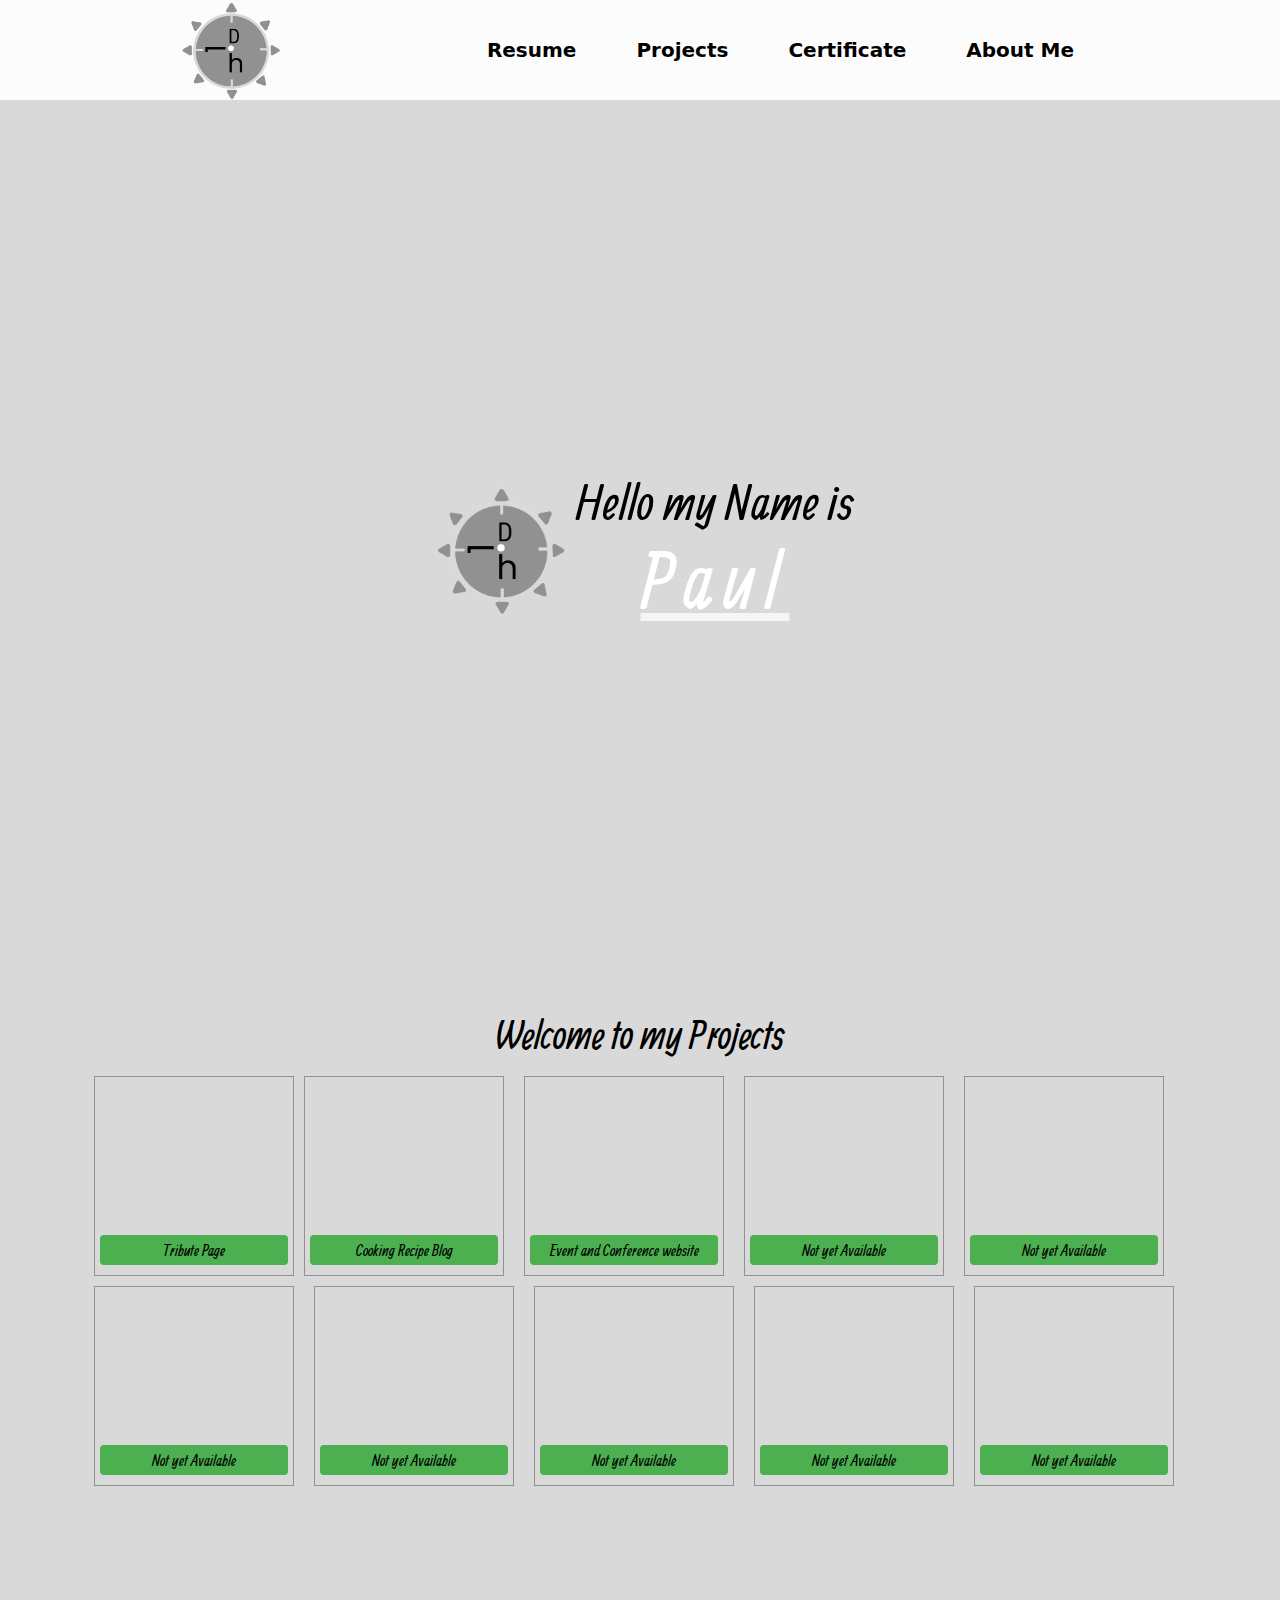
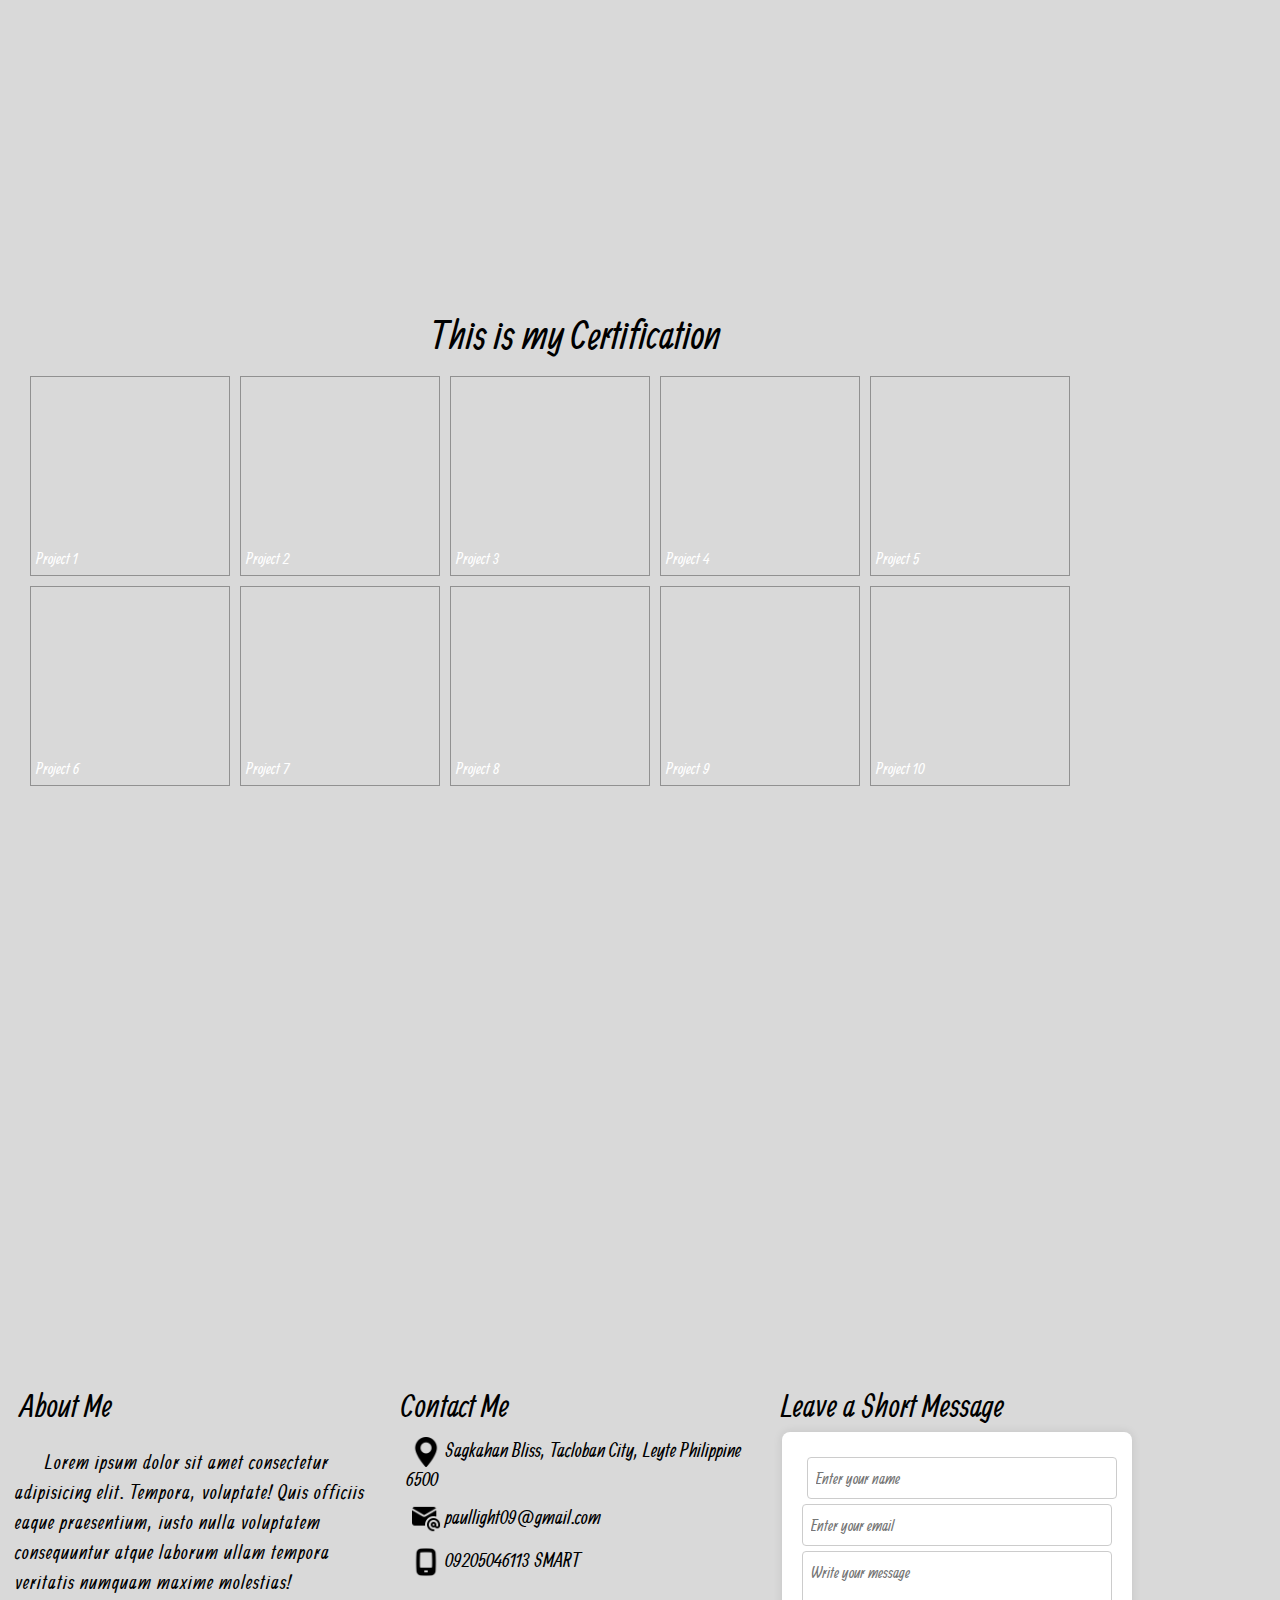
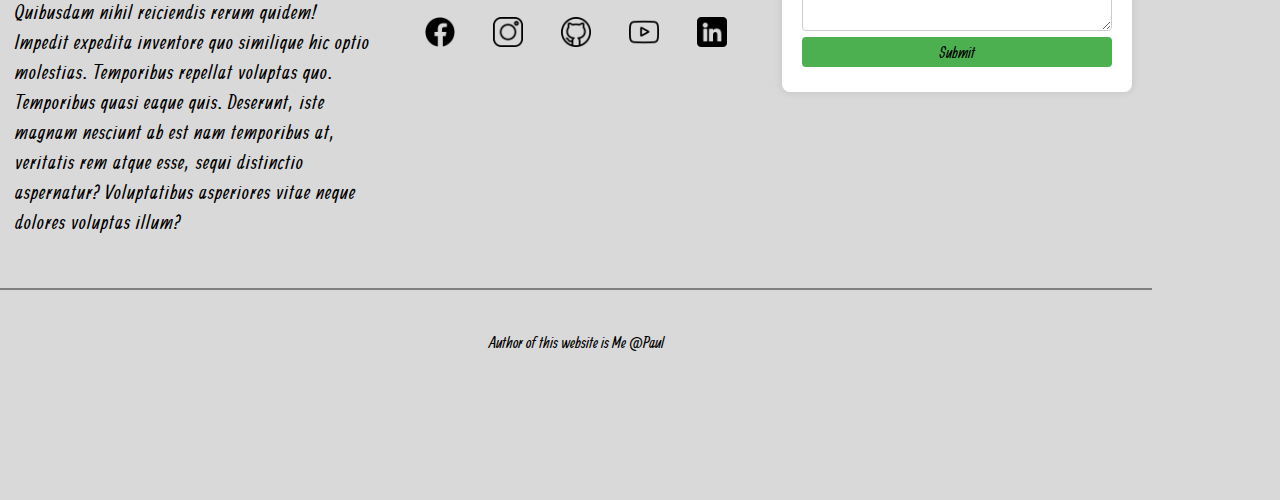
<file: index.html>
<!DOCTYPE html>
<html lang="en">
<head>
    <meta charset="UTF-8">
    <meta name="viewport" content="width=device-width, initial-scale=1.0">
      <!-- Bootstrap CSS -->
    <link href="https://cdn.jsdelivr.net/npm/bootstrap@5.3.2/dist/css/bootstrap.min.css" rel="stylesheet">
    <link rel="stylesheet" href="style/style.css">
    <title>Home</title>
</head>
<body>
    <header class="cst-nav">
      <img class="logo" src="style/pics/logo1.png" />
      <nav class="text">
        <a href="#">Resume</a>
        <a href="#">Projects</a>
        <a href="#">Certificate</a>
        <a href="#">About Me</a>
      </nav>
    </header>
  <div class="main-body">
    <section class="flow hero" style="font-family: Allan">
      <img class="profile" src="style/pics/logo1.png"/>
      <div class="intro">
        <h2 class="name1">Hello my Name is </h2> 
        <h1 class="name1 special">Paul</h1>
      </div>
    </section>
    <section class="flow">
      <h1 class="begin-intro"><center>Welcome to my Projects</center></h1>
      <div class="box-project">
        <div class="box" >
          <a class="link-box" href="Tributepage/tribute.html">
            <button >Tribute Page</button>
          </a> 
        </div>
        <div class="box">
          <a class="link-box"  href="Myrecipe/main.html">
            <button> Cooking Recipe Blog</button>
          <a/>
        </div>
        <div class="box">
          <a class="link-box" href="Event-page/event.html">
            <button> Event and Conference website</button>
          <a/>
        </div>
        <div class="box">
          <a class="link-box" href="#">
            <button> Not yet Available</button>
          <a/>
        </div>
        <div class="box">
          <a class="link-box" href="#">
            <button> Not yet Available</button>
          <a/>
        </div>
        <div class="box">
          <a class="link-box" href="#">
            <button> Not yet Available</button>
          <a/></div>
        <div class="box">
          <a class="link-box" href="#">
            <button> Not yet Available</button>
          <a/>
        </div>
        <div class="box">
          <a class="link-box" href="#">
            <button> Not yet Available</button>
          <a/>
        </div>
        <div class="box">
          <a class="link-box" href="#">
            <button> Not yet Available</button>
          <a/>
        </div>
        <div class="box">
          <a class="link-box" href="#">
            <button> Not yet Available</button>
          <a/>
        </div>
      </div>
    </section>

    <section class="flow">
      <h1 class="begin-intro"><center>This is my Certification</center></h1>
      <div class="box-project">
        <div class="box">Project 1</div>
        <div class="box">Project 2</div>
        <div class="box">Project 3</div>
        <div class="box">Project 4</div>
        <div class="box">Project 5</div>
        <div class="box">Project 6</div>
        <div class="box">Project 7</div>
        <div class="box">Project 8</div>
        <div class="box">Project 9</div>
        <div class="box">Project 10</div>
      </div>
    </section>
    <section class="flow flow-footer">
      <div class="footer">
        <div class="social">
          <h2>About Me</h2>
          <p>Lorem ipsum dolor sit amet consectetur adipisicing elit. Tempora, voluptate! Quis officiis eaque praesentium, iusto nulla voluptatem consequuntur atque laborum ullam tempora veritatis numquam maxime molestias! Quibusdam nihil reiciendis rerum quidem! Impedit expedita inventore quo similique hic optio molestias. Temporibus repellat voluptas quo. Temporibus quasi eaque quis. Deserunt, iste magnam nesciunt ab est nam temporibus at, veritatis rem atque esse, sequi distinctio aspernatur? Voluptatibus asperiores vitae neque dolores voluptas illum?</p>
          </div>
        <div class="social social-contact">
          <h2> Contact Me</h2>
          <h5 class="contact-info"><img class="logo" src="style/pics/maps-and-flags.png" alt="this is a logo">    Sagkahan Bliss, Tacloban City, Leyte Philippine 6500</h5>    
          <h5 class="contact-info"><img class="logo" src="style/pics/address.png" alt="this email logo">    paullight09@gmail.com</h5>
          <!--<a href="https://www.flaticon.com/free-icons/phone-number" title="phone number icons">Phone number icons created by Khoirul Anwar - Flaticon</a>-->
          <h5 class="contact-info"><img class="logo" src="style/pics/mobile-phone.png" alt="phone_logo">    09205046113 SMART</h5>
            <div class="container-logo">
              <img src="style/pics/facebook.png" alt="facebook" class="logo">
              <img src="style/pics/instagram.png" alt="instagram" class="logo">
              <img src="style/pics/github.png" alt="github" class="logo">
              <img src="style/pics/youtube.png" alt="youtube" class="logo">
              <img src="style/pics/linkedin.png" alt="youtube" class="logo">
            </div>
        </div>
        
        <div class="social">
          <h2>Leave a Short Message</h2>
          <div class="form-container">
            <form action="#" method="post">
                <input type="text" id="name" name="name" placeholder="Enter your name" required> 
                <input type="email" id="email" name="email" placeholder="Enter your email" required>
                <textarea id="message" name="message" placeholder="Write your message"></textarea>
                <button type="submit">Submit</button>
            </form>
          </div>
        </div>
      </div>
      <h10>Author of this website is Me @Paul</h10>
    </section>
    
  </div>

 
     <script src="https://cdn.jsdelivr.net/npm/bootstrap@5.3.2/dist/js/bootstrap.bundle.min.js"></script>
</body>
</html>
</file>
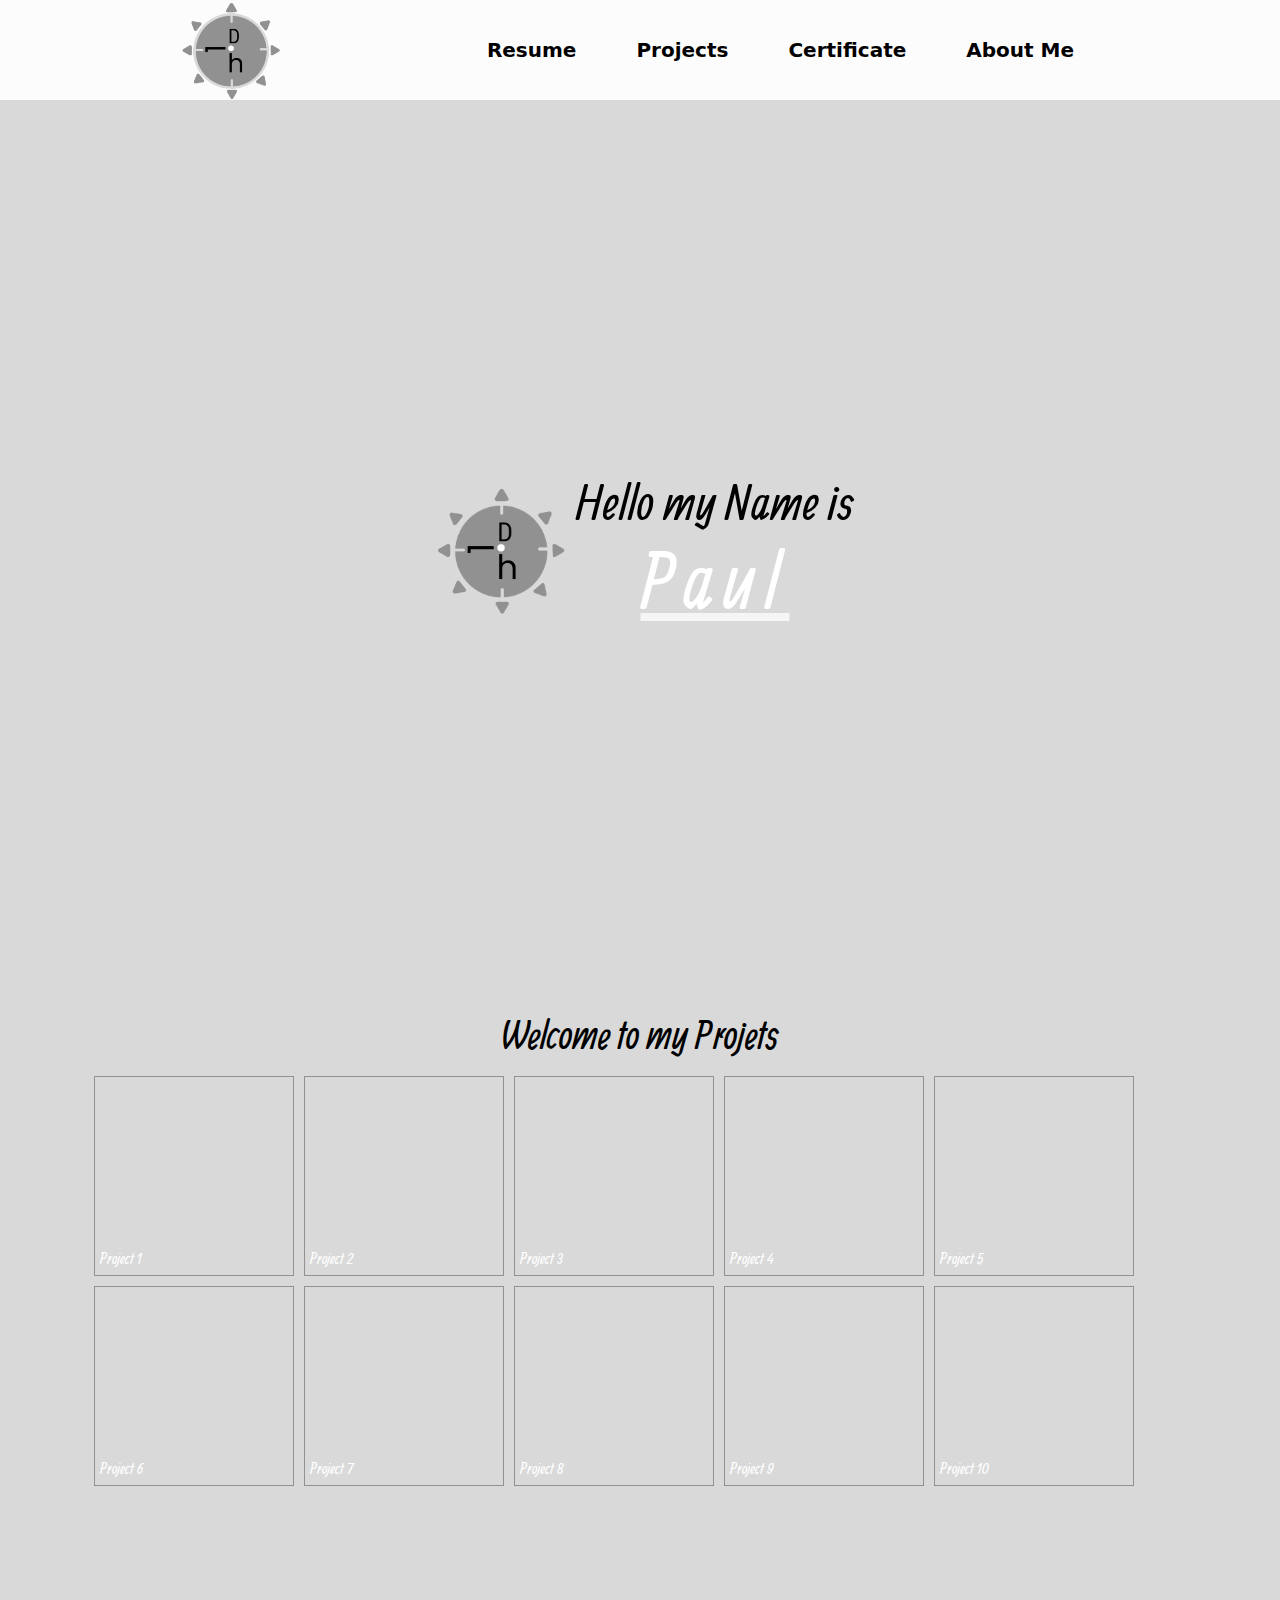
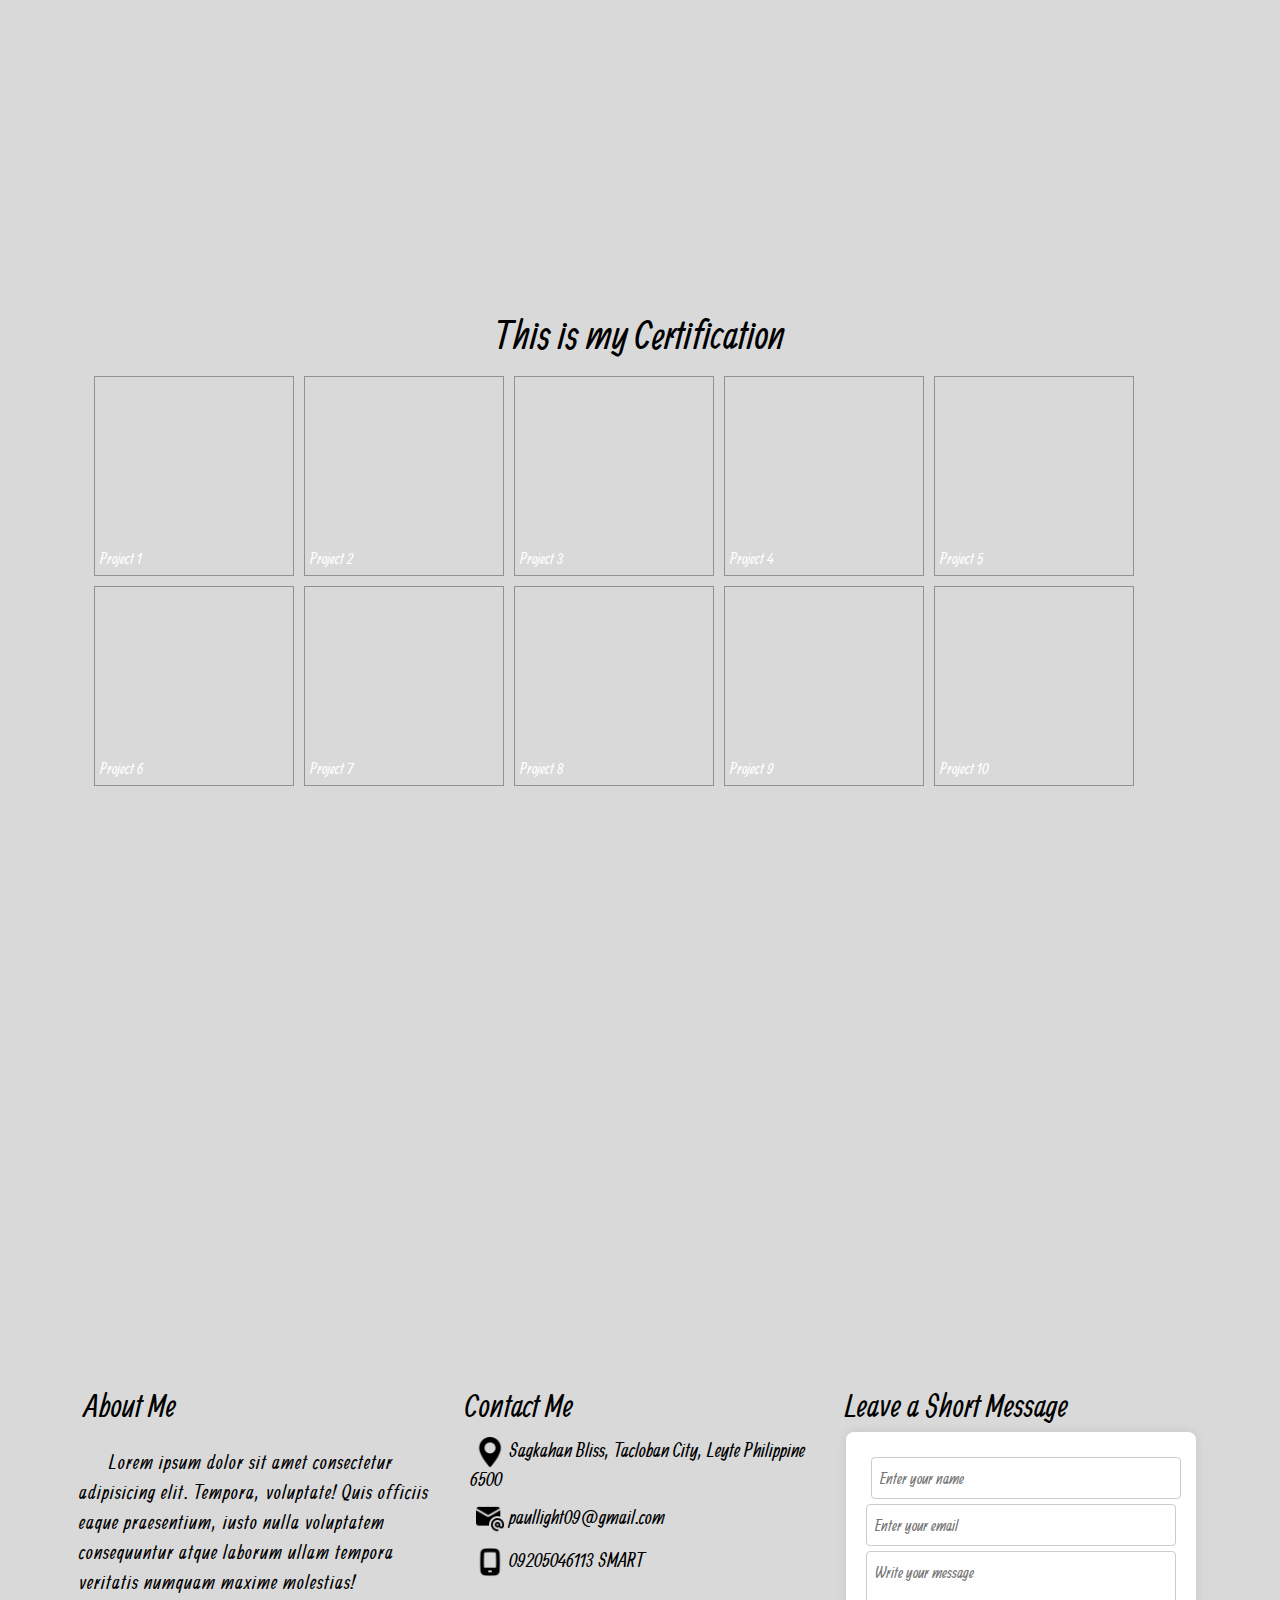
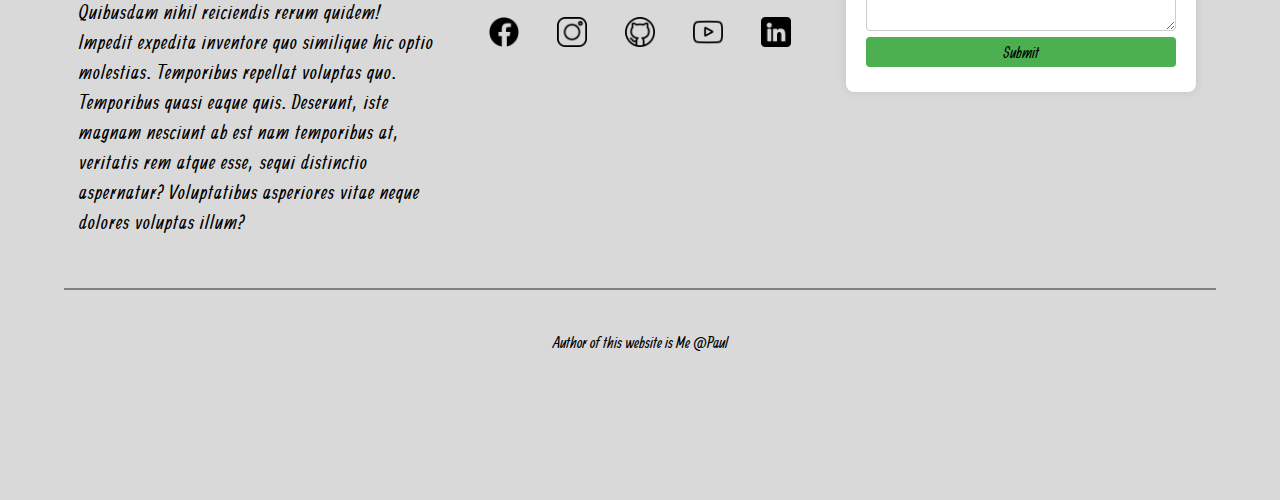
<file: main.html>
<!DOCTYPE html>
<html lang="en">
<head>
    <meta charset="UTF-8">
    <meta name="viewport" content="width=device-width, initial-scale=1.0">
      <!-- Bootstrap CSS -->
    <link href="https://cdn.jsdelivr.net/npm/bootstrap@5.3.2/dist/css/bootstrap.min.css" rel="stylesheet">
    <link rel="stylesheet" href="style/style.css">
    <title>Home</title>
</head>
<body>
    <header class="cst-nav">
      <img class="logo" src="style/pics/logo1.png" />
      <nav class="text">
        <a href="#">Resume</a>
        <a href="#">Projects</a>
        <a href="#">Certificate</a>
        <a href="#">About Me</a>
      </nav>
    </header>
  <div class="main-body">
    <section class="flow hero" style="font-family: Allan">
      <img class="profile" src="style/pics/logo1.png"/>
      <div class="intro">
        <h2 class="name1">Hello my Name is </h2> 
        <h1 class="name1 special">Paul</h1>
      </div>
    </section>
    <section class="flow">
      <h1 class="begin-intro"><center>Welcome to my Projets</center></h1>
      <div class="box-project">
        <div class="box">Project 1</div>
        <div class="box">Project 2</div>
        <div class="box">Project 3</div>
        <div class="box">Project 4</div>
        <div class="box">Project 5</div>
        <div class="box">Project 6</div>
        <div class="box">Project 7</div>
        <div class="box">Project 8</div>
        <div class="box">Project 9</div>
        <div class="box">Project 10</div>
      </div>
    </section>

    <section class="flow">
      <h1 class="begin-intro"><center>This is my Certification</center></h1>
      <div class="box-project">
        <div class="box">Project 1</div>
        <div class="box">Project 2</div>
        <div class="box">Project 3</div>
        <div class="box">Project 4</div>
        <div class="box">Project 5</div>
        <div class="box">Project 6</div>
        <div class="box">Project 7</div>
        <div class="box">Project 8</div>
        <div class="box">Project 9</div>
        <div class="box">Project 10</div>
      </div>
    </section>
    <section class="flow flow-footer">
      <div class="footer">
        <div class="social">
          <h2>About Me</h2>
          <p>Lorem ipsum dolor sit amet consectetur adipisicing elit. Tempora, voluptate! Quis officiis eaque praesentium, iusto nulla voluptatem consequuntur atque laborum ullam tempora veritatis numquam maxime molestias! Quibusdam nihil reiciendis rerum quidem! Impedit expedita inventore quo similique hic optio molestias. Temporibus repellat voluptas quo. Temporibus quasi eaque quis. Deserunt, iste magnam nesciunt ab est nam temporibus at, veritatis rem atque esse, sequi distinctio aspernatur? Voluptatibus asperiores vitae neque dolores voluptas illum?</p>
          </div>
        <div class="social social-contact">
          <h2> Contact Me</h2>
          <h5 class="contact-info"><img class="logo" src="style/pics/maps-and-flags.png" alt="this is a logo">    Sagkahan Bliss, Tacloban City, Leyte Philippine 6500</h5>    
          <h5 class="contact-info"><img class="logo" src="style/pics/address.png" alt="this email logo">    paullight09@gmail.com</h5>
          <!--<a href="https://www.flaticon.com/free-icons/phone-number" title="phone number icons">Phone number icons created by Khoirul Anwar - Flaticon</a>-->
          <h5 class="contact-info"><img class="logo" src="style/pics/mobile-phone.png" alt="phone_logo">    09205046113 SMART</h5>
            <div class="container-logo">
              <img src="style/pics/facebook.png" alt="facebook" class="logo">
              <img src="style/pics/instagram.png" alt="instagram" class="logo">
              <img src="style/pics/github.png" alt="github" class="logo">
              <img src="style/pics/youtube.png" alt="youtube" class="logo">
              <img src="style/pics/linkedin.png" alt="youtube" class="logo">
            </div>
        </div>
        
        <div class="social">
          <h2>Leave a Short Message</h2>
          <div class="form-container">
            <form action="#" method="post">
                <input type="text" id="name" name="name" placeholder="Enter your name" required> 
                <input type="email" id="email" name="email" placeholder="Enter your email" required>
                <textarea id="message" name="message" placeholder="Write your message"></textarea>
                <button type="submit">Submit</button>
            </form>
          </div>
        </div>
      </div>
      <h10>Author of this website is Me @Paul</h10>
    </section>
    
  </div>

 
     <script src="https://cdn.jsdelivr.net/npm/bootstrap@5.3.2/dist/js/bootstrap.bundle.min.js"></script>
</body>
</html>
</file>
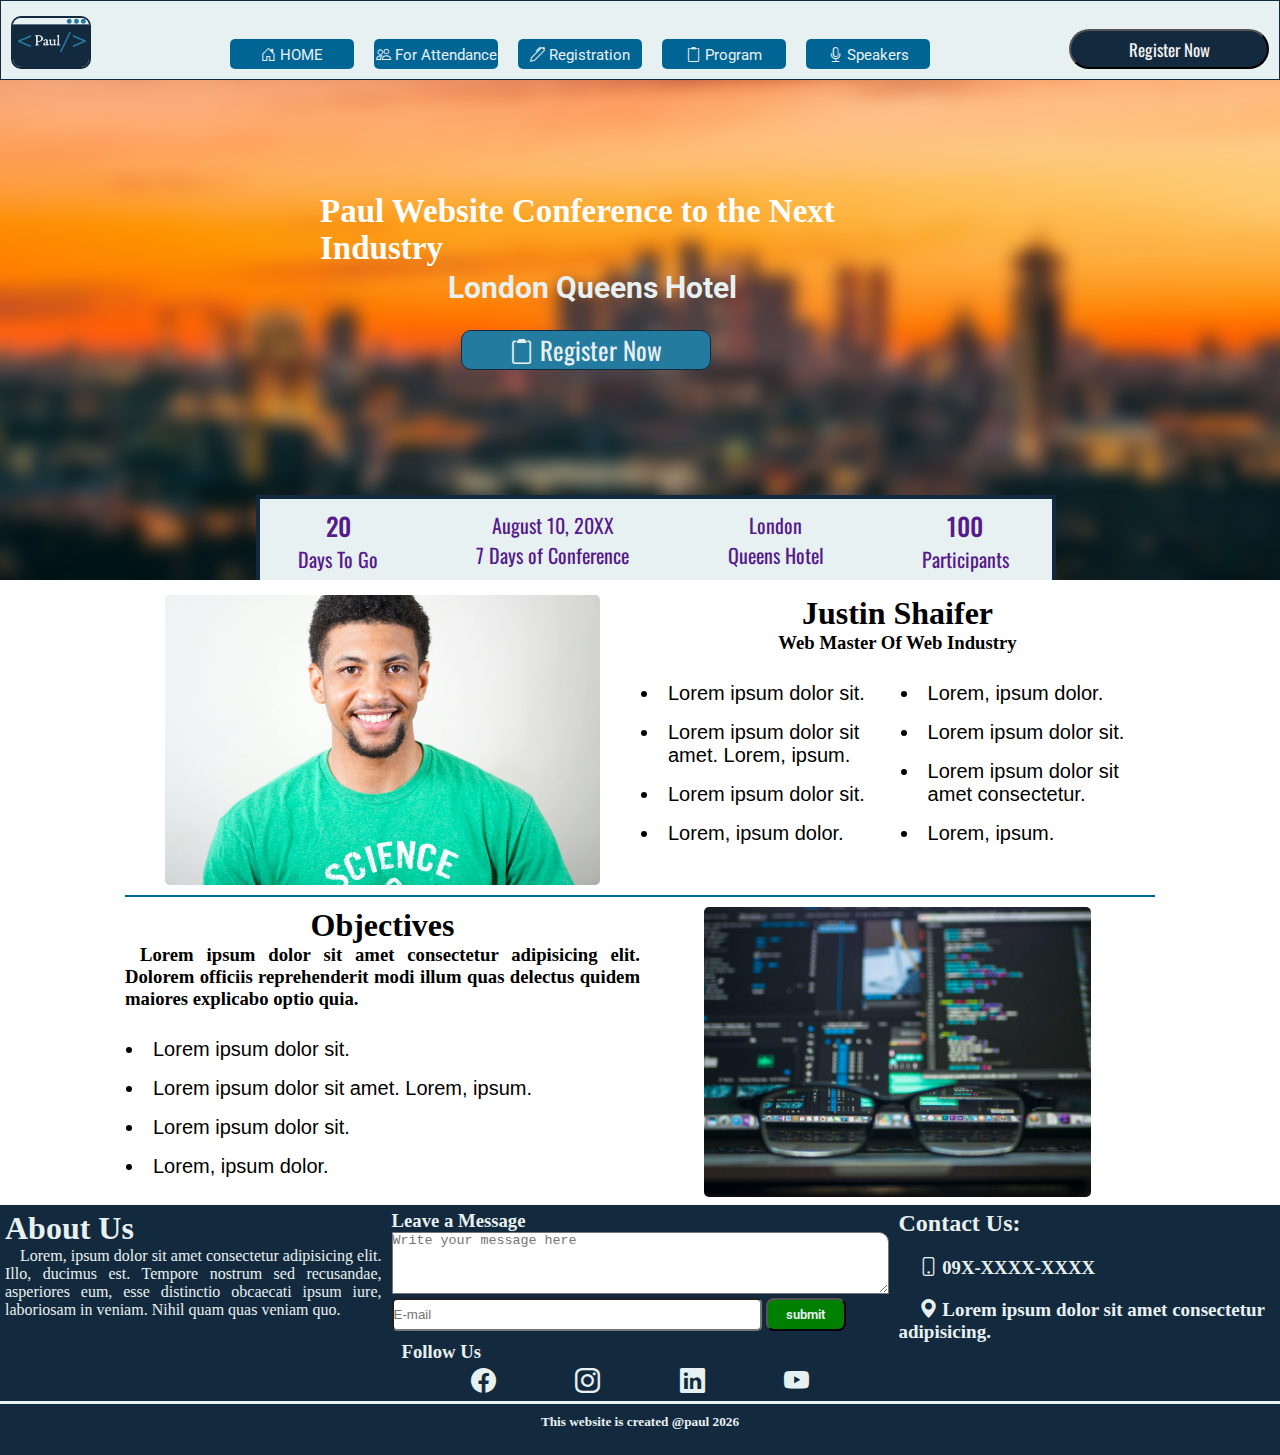
<file: Event-page/event.html>
<!DOCTYPE html>
<html lang="en">
<head>
    <meta charset="UTF-8">
    <meta name="viewport" content="width=device-width, initial-scale=1.0">
     <link rel="stylesheet" href="event-style.css">
    <!-- <link rel="stylesheet" href="/node_modules/bootstrap-icons/font/bootstrap-icons.css"> --> 
    <link rel="stylesheet" href="https://cdn.jsdelivr.net/npm/bootstrap-icons@1.13.1/font/bootstrap-icons.min.css">
    <title>Event Conference</title>
</head>
<body>
   <nav class="nav-format">
    <img src="pics/logo.png" alt="logo" class="logo-format">
    <div class="nav-button">
        <a href="" class="button-link"><button class="nav-button1"><i class="bi bi-house-door"></i> HOME</button></a>
        <a href="" class="button-link"><button class="nav-button1"><i class="bi bi-people"></i> For Attendance</button></a>
        <a href="" class="button-link"><button class="nav-button1"><i class="bi bi-pen"></i> Registration</button></a>
        <a href="" class="button-link"><button class="nav-button1"><i class="bi bi-clipboard2"></i> Program</button></a>
        <a href="" class="button-link"><button class="nav-button1"><i class="bi bi-mic"></i> Speakers</button></a>
    </div>
    <a><button class="register-n">Register Now</button></a>
   </nav> 
   <section class="hero">
    <div class="image-container">
        <h1 class="text-overlay title">Paul Website Conference to the Next Industry</h1>
        <h3 class="text-overlay1">London Queens Hotel</h3>
        <a href="#"><button class="register-hero"><i class="bi bi-clipboard2"></i> Register Now</button></a>
        <div class="notes">
            <a href=""><label><number>20</number><br> Days To Go</label></a>
            <a href=""><label>August 10, 20XX<br> 7 Days of Conference </label></a>
            <a href=""><label>London <br> Queens Hotel</label></a>
            <a href=""><label><number>100</number><br>Participants</label></a>
        </div>
    </div>
    <div class="second-page">
      <div class="speaker-details">
        <di class="speaker">
            <img src="pics/pexels-justin-shaifer-501272-1222271.jpg" alt="Model from pexel.com">
        </di>
        <div class="details">
            <h1 class="important"> Justin Shaifer</h1>
            <h3 class="sub-important">Web Master Of Web  Industry</h3>
            <div class="equal-bullet">
                <ul>
                    <li>Lorem ipsum dolor sit.</li>
                    <li>Lorem ipsum dolor sit amet. Lorem, ipsum.</li>
                    <li>Lorem ipsum dolor sit.</li>
                    <li>Lorem, ipsum dolor.</li>
                </ul>
                <ul>
                    <li>Lorem, ipsum dolor.</li>
                    <li>Lorem ipsum dolor sit.</li>
                    <li>Lorem ipsum dolor sit amet consectetur.</li>
                    <li>Lorem, ipsum.</li>
                </ul>
            </div>
        </div>
      </div>
      <div class="speaker-details-reverse">
        <di class="speaker">
            <img src="pics/pexels-kevin-ku-92347-577585.jpg" alt="Model from pexel.com">
        </di>
        <div class="details">
            <h1 class="important">Objectives</h1>
            <h3 class="sub-goals">Lorem ipsum dolor sit amet consectetur adipisicing elit. Dolorem officiis reprehenderit modi illum quas delectus quidem maiores explicabo optio quia.</h3>
            <div class="equal-bullet">
                <ul>
                    <li>Lorem ipsum dolor sit.</li>
                    <li>Lorem ipsum dolor sit amet. Lorem, ipsum.</li>
                    <li>Lorem ipsum dolor sit.</li>
                    <li>Lorem, ipsum dolor.</li>
                </ul>
               
            </div>
        </div>
      </div>
    </div>
 </section>
 <footer class="end">
    <div class="end-container">
        <div class="unified-end">
            <h1>About Us</h1>
            <p class="sub-goals">Lorem, ipsum dolor sit amet consectetur adipisicing elit. Illo, ducimus est. Tempore nostrum sed recusandae, asperiores eum, esse distinctio obcaecati ipsum iure, laboriosam in veniam. Nihil quam quas veniam quo.</p>
        </div>
        <div class="unified-end">
            <form>
                <h3>Leave a Message</h3>
                <textarea class="board" id="message" name="area" rows="4" cols="60" placeholder="Write your message here"></textarea>
                <input class="input-email" type="email" id="email" placeholder="E-mail">
                <input class="submit-btn" type="submit" value="submit">
            </form>
            <h3 class="social-info">Follow Us</h3>
            <div class="social">
                <i class="bi bi-facebook"></i>
                <i class="bi bi-instagram"></i>
                <i class="bi bi-linkedin"></i>
                <i class="bi bi-youtube"></i>
            </div>
        </div>
        <div class="unified-end f-end">
            <h2>Contact Us:</h2>
            <h3 class="t-indent"><i class="bi bi-phone"></i> 09X-XXXX-XXXX</h3>
            <h3 class="t-indent address-1"><i class="bi bi-geo-alt-fill"></i> Lorem ipsum dolor sit amet consectetur adipisicing.</h3>    
        </div>
    </div>
    <h5 class="last-foot">This website is created @paul 2026</h5>
    
 </footer>
</body>
</html>
</file>
<file: Event-page/event-style.css>
@import url('https://fonts.googleapis.com/css2?family=Roboto:wght@100..900&display=swap');
@import url('https://fonts.googleapis.com/css2?family=Roboto:ital,wght@1,100..900&display=swap');
@import url('https://fonts.googleapis.com/css2?family=Oswald:wght@200..700&family=Roboto:ital,wght@1,100..900&display=swap');
@import url('https://fonts.googleapis.com/css2?family=Lobster&family=Oswald:wght@200..700&family=Roboto:wght@100..900&display=swap');
/* @import url("https://cdn.jsdelivr.net/npm/bootstrap-icons@1.13.1/font/bootstrap-icons.min.css"); */

*{
    margin: 0;
    padding: 0;
    box-sizing: border-box;
}
:root{
    --font1: "Arial";
    --font2: "Roboto";
    --font3: "Lobster";
    --font4: "Oswald";
    --font500: 500; 
    --italic: "italic";
    --normal: "normal";
    --color1: #13293D;
    --color2:#006494;
    --color3:#247BA0;
    --color4:#E8F1F2;
    --error:  1px solid red;
    --error1: 1px solid blue;
    --error2: 1px solid green;
    --error3: 1px solid yellow;
}
.background{
    color: red;
    font-size: 50px;   
}
.nav-format{
    display: flex;
    flex-direction: row;
    justify-content: space-between;
    align-items: flex-end;
    padding:10px;
    border: 1px solid var(--color1);
    background-color: var(--color4);
    height: 80px;
}
.nav-button{
    
    display: flex;
    flex-direction: row;
    justify-content: space-evenly;
    gap:20px;
    width: 700px;
}
.nav-button1{
    font-family: var(--font2);
    font-size: 15px;
    width: auto;
    height: auto;
    background-color: transparent;
    color: var(--color4);
    border-style: none;
    
}
.button-link{
    text-align: center;
    width: 200px;
    height: 30px;
    background-color:var(--color2);
    border-radius: 5px;
    padding-top: 7px;
}
.logo-format{
    width: 80px;
    height: auto;
    border-radius:10px;
    border: 2px solid var(--color1);
}
.register-n{
    width: 200px;
    height: 40px;
    padding:5px;
    border-radius:30px;
    font-family: var(--font4);
    font-size: 17px;
    color:whitesmoke;
    background-color: #13293D;
   
}
.hero{
    display: flex;
    flex-direction: column;
  
    align-items: center;
}
.image-container {
  position: relative;
  width: 100%;
  height: 500px;
  background: url("pics/soultrain-sunset.jpg") center/cover no-repeat;
  overflow: hidden;
  display: flex;
  flex-direction: column;
  justify-content: center   ;
}

/* Blurred background */
.image-container::before {
  content: "";
  position: absolute;
  inset: 0;
  background: url("pics/soultrain-sunset.jpg") center/cover no-repeat;
  filter: blur(8px);
  transform: scale(1.1);
  z-index: 0;
}

/* Text stays above blur */
.text-overlay {
  position: absolute;
  top: 30%;
  left: 50%;
  right: 0%;
  transform: translate(-50%, -50%);
  color: white;
  font-size: 33px;
  font-weight: bold;
  z-index: 1;
}


.text-overlay1{
    position: absolute;
    top: 38%;
    left: 35%;
    color: var(--color4);
    font-family: var(--font2);
    font-size: 30px
}
.register-hero{
    position: absolute;
    top:50%;
    left:36%;
    width: 250px;
    height: 40px;
    background-color: var(--color3);
    color:var(--color4);
    font-family: var(--font4);
    font-size:25px;
    border: 1px solid var(--color1);
    border-radius: 10px;
    padding-bottom: 3px;
}
.notes{
    position:absolute;
    top:83%;
    left:20%;
    border: 4px solid var(--color1);
    background-color: var(--color4);
    color: var(--color2);
    display: flex;
    flex-direction:row;
    justify-content: space-evenly;
    text-align: center;
    align-items: center;
    width: 800px;
    height: 90px;
    font-family: var(--font4);      
    font-size: 20px;
    gap:60px;
    padding-right: 5px;

}
a{
    text-decoration: none;
}

number{
    font-family: var(--font4);
    font-weight: var(--font500);
    font-size: 25px;
}
/*==================Second Page============================*/
.second-page{
    margin-top: 5px;
    padding: 10px;
    width:1050px;
    height:auto;
   
    color: black;
}
.speaker-details{
    display: flex;
    flex-direction: row;
    justify-content: space-evenly;
    width: 100%;
    height: 300px;
}
.speaker img {
    width:auto;
    height:290px;
    border-radius: 5px;
}
.speaker{
    text-align: center;
}
.important, .sub-important{
    text-align: center;
}
.speaker,
.details{
   
    width: auto;
    width: 100%;
}
.equal-bullet{
    display: flex;
    flex-direction: row;
    padding:10px;
    font-family: var(--font1);
    gap:10px;
    font-size:20px;
  
}
.equal-bullet ul{
   
    height: 220px;
    padding: 10px;
}
.equal-bullet li{
  
    padding: 8px;
}
.speaker-details-reverse{
    border-top: 2px solid var(--color2);
    padding-top: 10px;
    display: flex;
    flex-direction: row-reverse;
    justify-content: space-evenly;
    width: 100%;
    height: 300px;
}
.sub-goals{
    text-align: justify;
    text-indent: 15px;
}
.end{
    background-color: var(--color1);
    width: 100%;
    height: 250px;
}
.end-container{
    display: flex;
    flex-direction: row;
    justify-content: flex-start;
    color: var(--color4);
    width: auto;
   
    padding:5px;
    gap:10px;
}
.social-info{
    padding-top: 10px;
    text-indent: 10px;
}
.unified-end{
    width: 600px;
}
.board{
    border-top-right-radius: 10px;

}
.input-email{
    width:370px;
    height: 33px;
    border-radius: 5px;
}
.submit-btn{
    width: 80px;
   height: 33px;
   font-family: var(--font2);
   border-radius: 8px;
   background-color: green;
   color: var(--color4);
   font-weight: 600;
}
.social{ 
    padding-top: 5px;;
    display: flex;
    flex-direction: row;
    justify-content: space-evenly;
    font-size: 25px;
}
.f-end{
    display: flex;
    flex-direction: column;
    justify-content: flex-start;
    gap:20px;
}
.t-indent{
    text-indent: 10px;
    
}
.address-1{
    font-size:19px;
}
.last-foot{
    border-top: 3px solid var(--color4);
    text-align: center;
    padding:10px;
    color:var(--color4)
}
</file>
<file: style/style.css>
/* Reset */
@import url('https://fonts.googleapis.com/css2?family=Allan:wght@400;700&display=swap');
* {
  margin: 0;
  padding: 0;
  box-sizing: border-box;
}
body{
    background-color: var(--color6);
}
:root{
    --color1: rgba(255, 255, 255, 0.911);
    --color2: #006494;
    --color3: #247BA0;
    --color4: black;
    --color5:#919191;
    --color6:#d9d9d9;
    --Fontchoice: "Allan";
   
}
.cst-nav{
   
    display: flex;
    flex-direction: row;
    justify-content: space-evenly;
    border-width: 1px;
    background-color: var(--color1);
    width: 100%;
}
.text > a{
    padding: 30px;
    color: var(--color4);
    font-weight: bold;
    text-decoration: none;
    font-size: 20px;;
}
.text{
    display: flex;
    flex-direction: row;
    justify-content: center;
    align-items: center;
    pointer-events: all;
}
.cst-nav > img{
    margin-left: 5px;
    border-style: solid;
    border-width: 0px;
    width: 100px;
}

.main-body{
    display: flex;
    flex-direction: column;
    align-items: center;
    
}

.flow{
    height:100vh;
    width:90%;
    color: var(--color4);
    font-family: var(--Fontchoice);
}
.profile{
    width: 150px;
    height: 150px;
    padding: 10px;
}
.hero{
    display: flex;
    flex-direction: row;
    justify-content: center;
    align-items: center;
    padding: 10px;
    font-size: 100px;
    
}
.intro{
    display:flex;
    flex-direction: column;
    align-items: center;
    border-width: 1px;
    
    margin:0;
    padding:0;
}
.name1{
    font-size: 50px;
    border-width: 1px;
     margin:0;
    padding:0;
    
}
.special{
    font-size: 80px;
    color: white;
    margin:0;
    padding:0;
    letter-spacing: 10px;
    text-decoration: underline;
    text-decoration-color: whitesmoke ;
}
.box-project{
    display: flex;
    flex-direction: row;
    justify-content: flex-start;
    align-items: flex-start;
    flex-wrap:wrap;
    gap: 10px;
    padding-top: 10px;
    padding-left: 30px;
    padding-right: 30px;
    
}
.box{
    width: 200px;
    height: 200px;
    border-width: 1px;
    border-color: var(--color5);
    border-style: solid;
    display: flex;
    flex-direction: column;
    justify-content:flex-end;
    align-items: flex-start;
    padding: 5px;
    color: white;
    text-decoration: none;
}
.link-box{
    width: 100%;
}
.begin-intro{
    padding-top: 10px;
}
.footer{
    display: flex;
    flex-direction: row;
    justify-content: space-around;
    align-items: baseline;
    color: var(--color4);
    gap:10px;
    padding: 30px 10px 30px 10px;
    text-align: center;
    border-bottom: 2px solid gray;
   
}
.social{
    flex:1;
    text-align: left;
    padding: 5px;
    text-indent: 5px;
}
.social > p{
    padding-top: 15px;
    text-indent: 30px;
    font-size: 20px;
    letter-spacing:1px;
}
.form-container {
    width: 350px;
    margin: 50px auto;
    padding: 20px;
    background: white;
    border-radius: 8px;
    box-shadow: 0 0 10px rgba(0,0,0,0.1);
    margin-top: 0;
}

input, textarea {
    width: 100%;
    padding: 8px;
    margin-top: 5px;
    border: 1px solid #ccc;
    border-radius: 4px;
}

textarea {
    resize: vertical;
    height: 80px;
}

button {
    width: 100%;
    height: 30px;
    margin-bottom:5px;
    background-color: #4CAF50;
    color: black;
    border: none;
    border-radius: 4px;
    cursor: pointer;
    
}

button:hover {
    background-color: #45a049;
}
.logo{
    width: 30px;
}
.social-contact{
    border-width: 1px;
    padding-top: 10px;
    gap:10px;    
}
.social-contact > h5{
    border-width: 1px;
    padding: 5px 0px 0px 10px;    
}
.container-logo{
    display: flex;
    flex-direction: row;
    justify-content: space-around;
    align-items: flex-end;
    padding: 10px;
    padding-bottom: 0;
    border-width: 1px;
    margin-top: 30px;
}
.flow-footer{
    display: flex;
    flex-direction: column;
    justify-content: center;
}
h10{
    text-align: center;
    padding-top:40px;
    
}
</file>
